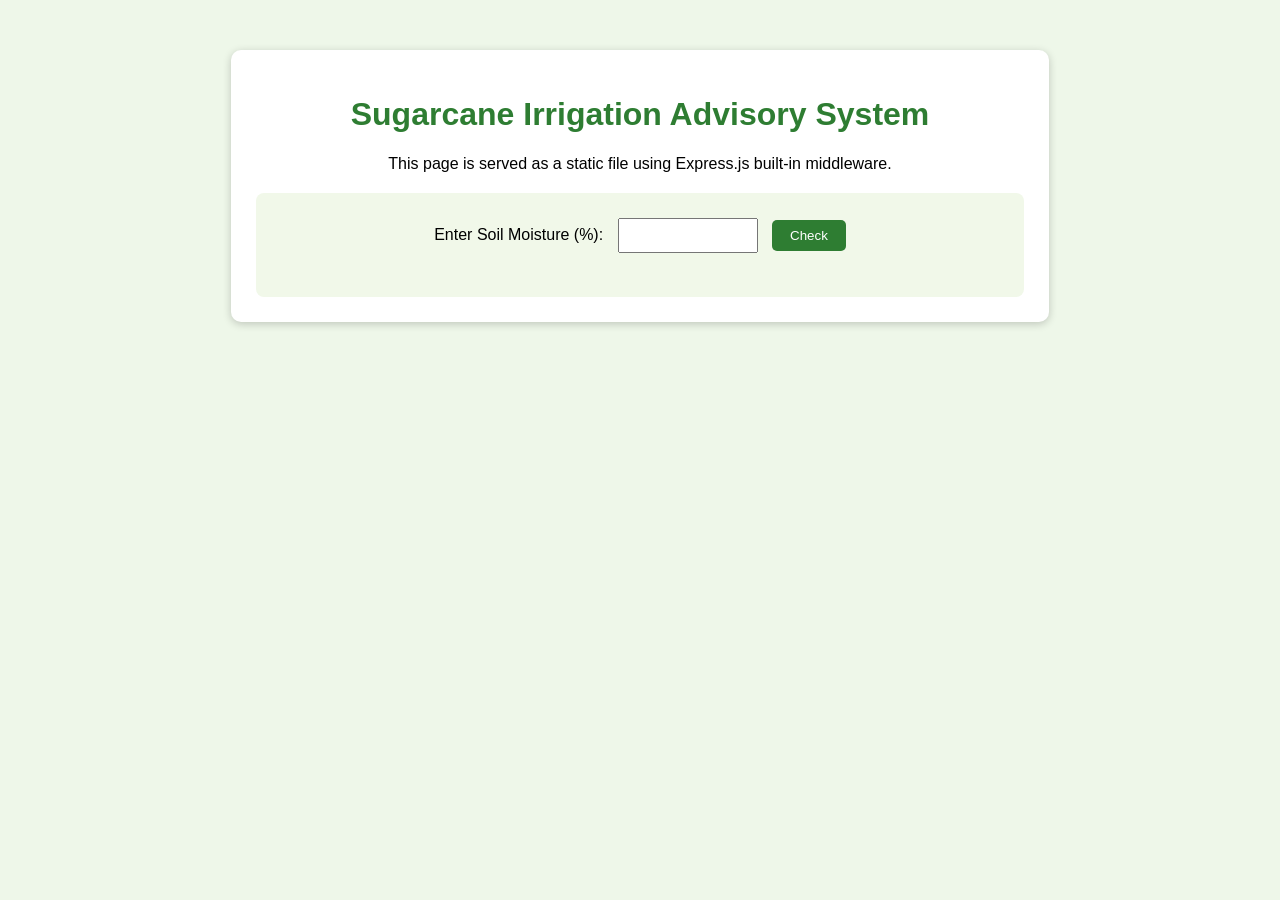
<file: ExpressJs/express-static/public/index.html>
<!DOCTYPE html>
<html>
<head>
    <title>Sugarcane Irrigation Advisory</title>
    <link rel="stylesheet" href="style.css">
</head>
<body>
    <div class="container">
        <h1>Sugarcane Irrigation Advisory System</h1>
        <p>This page is served as a static file using Express.js built-in middleware.</p>

        <div class="card">
            <label>Enter Soil Moisture (%):</label>
            <input type="number" id="moisture">
            <button onclick="checkIrrigation()">Check</button>
            <h3 id="result"></h3>
        </div>
    </div>

    <script src="script.js"></script>
</body>
</html>
</file>
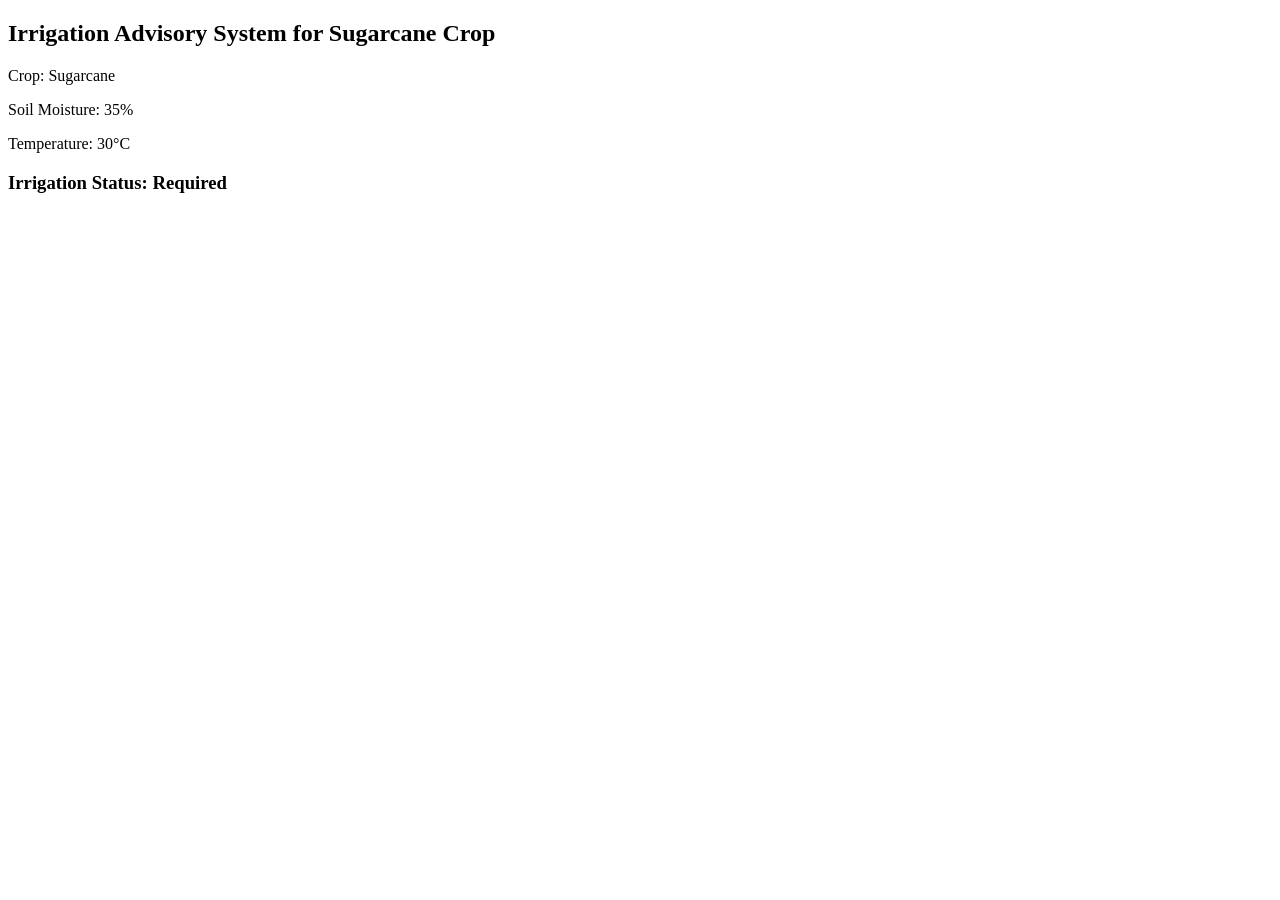
<file: Basic Routing/sugarcane.html>
<!DOCTYPE html>
<html>
<head>
    <title>Sugarcane Irrigation Advisory</title>
</head>

<body>



    <h2>Irrigation Advisory System for Sugarcane Crop</h2>

    <p>Crop: Sugarcane</p>
    <p>Soil Moisture: 35%</p>
    <p>Temperature: 30°C</p>

    <h3>Irrigation Status: Required</h3>

</body>
</html>
</file>
<file: ExpressJs/express-static/public/style.css>
body {
    font-family: Arial, sans-serif;
    background-color: #eef7e9;
    margin: 0;
}

.container {
    width: 60%;
    margin: 50px auto;
    background: white;
    padding: 25px;
    border-radius: 10px;
    box-shadow: 0 2px 8px rgba(0, 0, 0, 0.2);
    text-align: center;
}

h1 {
    color: #2e7d32;
}

.card {
    background: #f1f8e9;
    padding: 15px;
    border-radius: 8px;
    margin-top: 20px;
}

input {
    padding: 8px;
    margin: 10px;
    width: 120px;
}

button {
    background-color: #2e7d32;
    color: white;
    border: none;
    padding: 8px 18px;
    border-radius: 5px;
    cursor: pointer;
}

button:hover {
    background-color: #1b5e20;
}
</file>
